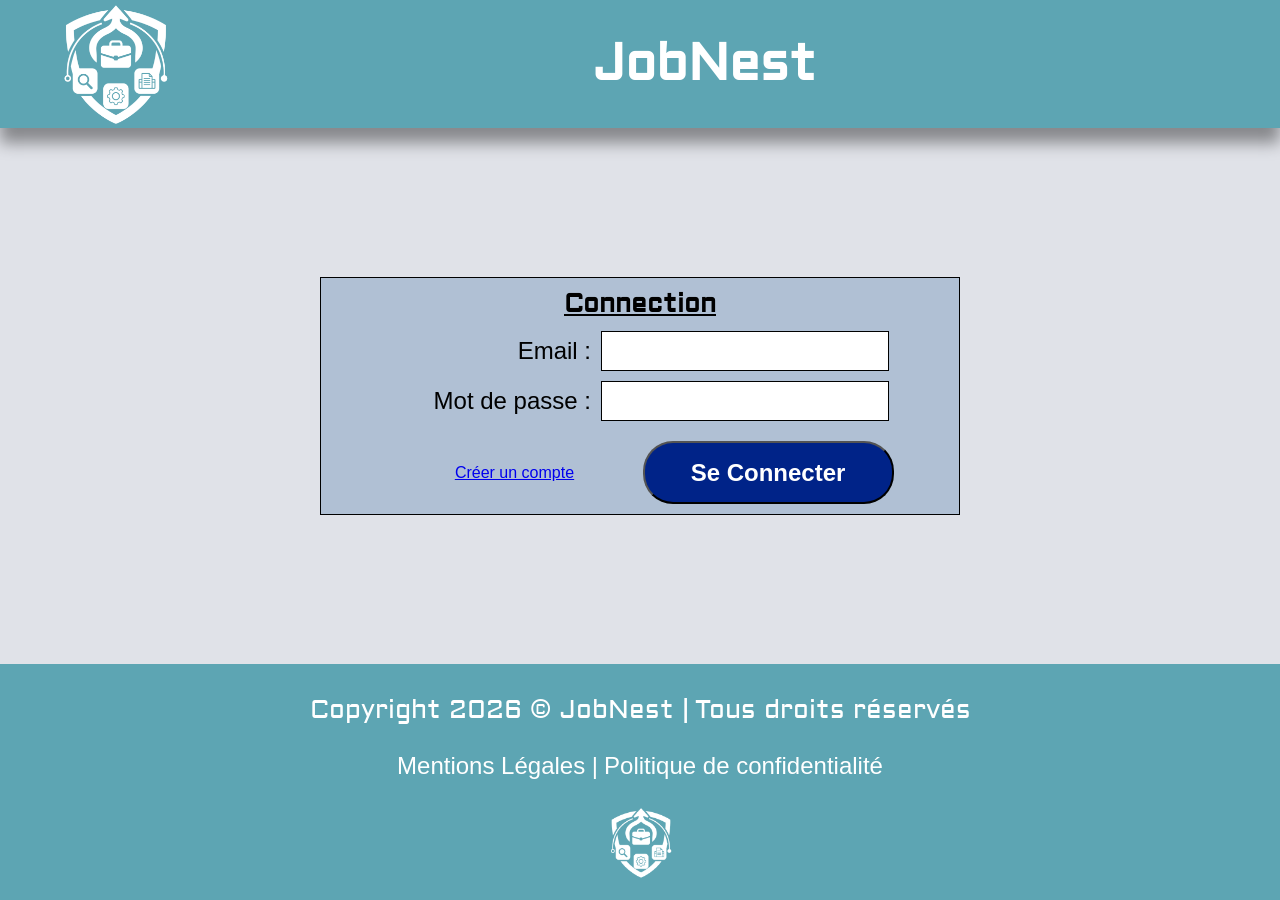
<file: index.html>
<!DOCTYPE html>
<html lang="en">
<head>
    <meta charset="UTF-8">
    <meta name="viewport" content="width=device-width, initial-scale=1.0">
    <link rel="stylesheet" href="style/style.css">
    <link rel='stylesheet' href='https://cdn-uicons.flaticon.com/3.0.0/uicons-regular-rounded/css/uicons-regular-rounded.css'>
    <link rel="shortcut icon" href="img/logo_jobnest_link.png">
    <script src="js/login.js" defer></script>
    <title>Login</title>
</head>
<body>
<div class="wrapper">
    <header>
        <img src="img/logo_jobnest.png" alt="Logo" class="logo">
        <h1>JobNest</h1>
        <div class="connectionButton">
            <!-- <div class="menuBurger"><i class="fi fi-rr-menu-burger"></i></div> -->
        </div>
    </header>

    <div class="content">

        <div class="signin">

            <h2>Connection</h2>

            <form method="get" class="loginForm">

                <div class="labelEtInput">
                <label for="email">Email :</label>
                <input type="email" id="email" name="email" required>
                </div>

                <div class="labelEtInput">
                <label for="pass">Mot de passe :</label>
                <input type="password" id="password" name="password" minlength="4" required>
                </div>

                <div class="conditionsAndButtonLogin">
                    <p class="createAccount">
                        <a href="./signin.html">Créer un compte</a>
                    </p>
                    <div class="containerErrorAndButton">
                        <div class="errorSignin">Ce compte n’existe pas.</div>
                        <button type="submit" >Se Connecter</button>
                    </div>
                </div>



            </form>   


        </div>

    </div>


    <footer>
        <p class="copyright"><span>Copyright 2026 &copy; JobNest |</span> <span>Tous droits réservés</span></p>
        <p class="mentions"><span>Mentions Légales |</span> <span>Politique de confidentialité</span></p>
        <img src="img/logo_jobnest.png" alt="Logo" class="logo_footer">
    </footer>
</div><!-- fin de wrapper -->
</body>
</html>
</file>
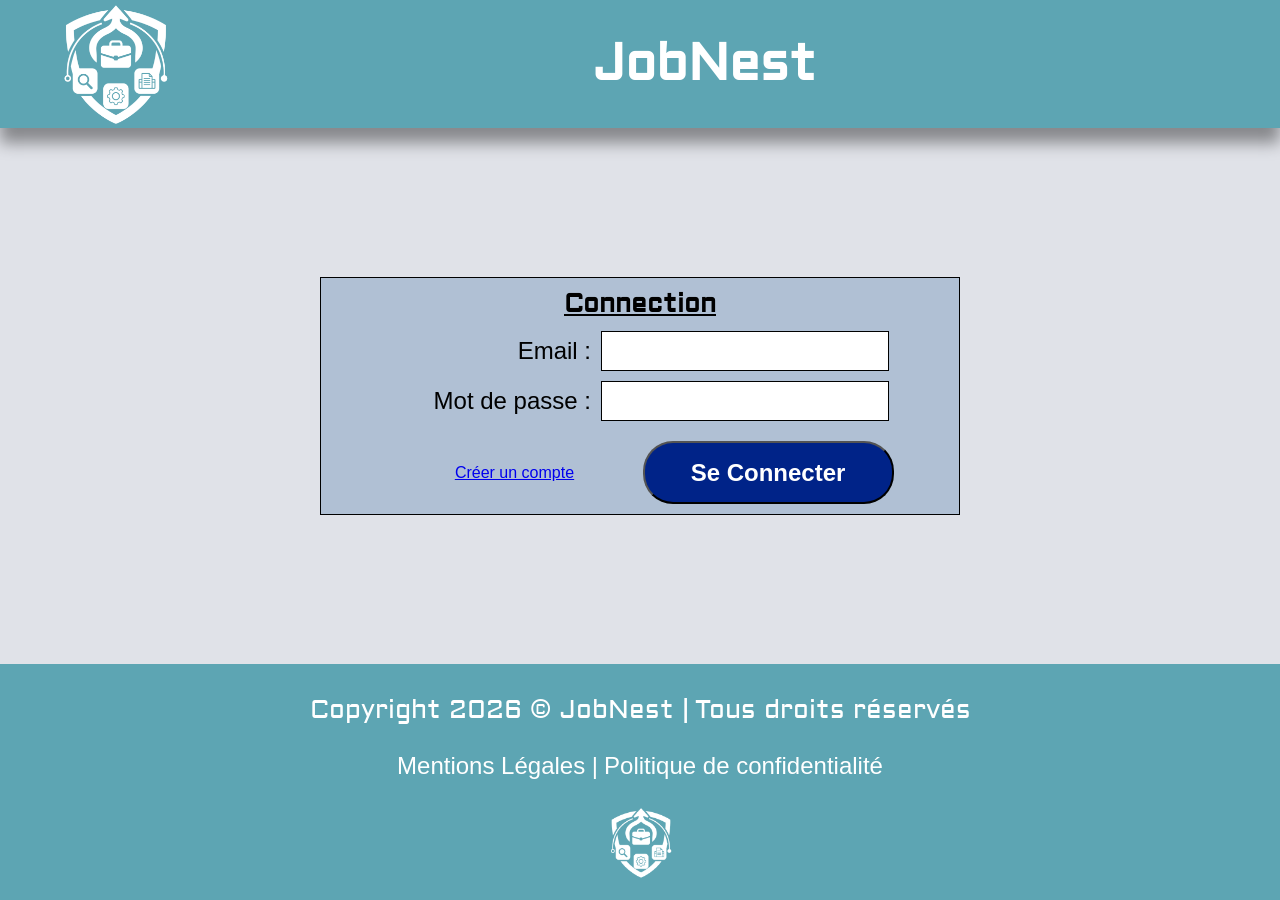
<file: form.html>
<!DOCTYPE html>
<html lang="en">
<head>
    <meta charset="UTF-8">
    <meta name="viewport" content="width=device-width, initial-scale=1.0">
    <link rel="stylesheet" href="style/style.css">
    <link rel='stylesheet' href='https://cdn-uicons.flaticon.com/3.0.0/uicons-regular-rounded/css/uicons-regular-rounded.css'>
    <link rel="shortcut icon" href="img/logo_jobnest_link.png">
    <script src="js/form.js" defer></script>
    <title>JobNest</title>
</head>
<body>
<div class="wrapper">
    <header>
        <img src="img/logo_jobnest.png" alt="Logo" class="logo">
        <h1>JobNest</h1>
        <div class="connectionButton">
            <!-- <div class="menuBurger"><i class="fi fi-rr-menu-burger"></i></div> -->
            <div class="userWelcome">Bienvenue</div>
            <div class="logout"></div>
        </div>
    </header>

    <div class="content">

        <div class="divFormAjout">

            <h2>Formulaire d'ajout</h2>

            <form method="get" class="FormAjout">

                <div class="blockResponssive">

                    <div class="labelEtInputFormAjout">
                        <label for="entreprise_name">Nom entreprise : *</label>
                        <input type="text" id="entreprise_name" name="entreprise_name">
                    </div>

                    <div class="labelEtInputFormAjout">
                        <label for="poste">Poste : *</label>
                        <input type="text" id="poste" name="poste">
                    </div>

                    <div class="labelEtInputFormAjout">
                        <label for="statut">Statut :</label>
                    <select name="statut" id="statut">
                        <option value="1">Candidature envoyée</option>
                        <option value="2">Candidature refusée</option>
                        <option value="3">Candidature acceptée</option>
                        <option value="4">Premier entretien</option>
                        <option value="5">Sans réponse</option>
                    </select>
                    </div>

                </div>


                <div class="blockResponssive">

                    <div class="labelEtInputFormAjout">
                        <label for="date">Date d'envoi :</label>
                        <input type="text" id="date" name="date">
                    </div>

                    <div class="labelEtInputFormAjout">
                        <label for="address">Addresse :</label>
                        <input type="text" id="address" name="address">
                    </div>

                    <div class="labelEtInputFormAjout">
                        <label for="type">Type :</label>
                    <select name="type" id="type">
                        <option value="1">CDI</option>
                        <option value="3">CDD</option>
                        <option value="2">Stage</option>
                        <option value="4">Alternance</option>
                    </select>
                    </div>

                </div>


                <div class="blockResponssive">

                    <div class="labelEtInputFormAjout">
                        <label for="contact">Contact :</label>
                        <input type="text" id="contact" name="contact">
                    </div>

                    <div class="labelEtInputFormAjout">
                        <label for="notes">Notes :</label>
                        <input type="text" id="notes" name="notes">
                    </div>


                    <div class="buttonEtMessage">
                        <p>
                        (*) Ces champs doivent être complétés
                        </p>
                        <div class="containerButtonFormAjout">
                            <button type="submit">Ajouter au tableau</button>
                        </div>

                    </div>
                </div>

            </form>   

            <div class="buttonEtMessageDesktop">
                        <p class="requirement">
                        (*) Ces champs doivent être complétés
                        </p>
                        <div class="errorFormAjout">Tout les champs obligatoires ne sont pas remplis</div>
            </div>

        </div>

        
            <h2 class="titreTableau">SUIVI DES DEMANDES PROFESSIONNELLES</h2>
        

        <div class="selecteurDeTri">
            <p>Trier les demandes par :</p>

            <div class="boiteTriStatus">
                <label for="triStatus">Statut :</label>
                <select name="triStatus">
                    <option value="candidature_envoyee">Candidature envoyée</option>
                    <option value="candidature_refusee">Candidature refusée</option>
                    <option value="candidature_acceptee">Candidature acceptée</option>
                </select>
            </div>

            <div class="boiteTriType">
                <label for="triType">Type :</label>
                <select name="triType">
                    <option value="stage">Demande de Stage</option>
                    <option value="emploi">Demande d'Emploi</option>
                    <option value="alternance">Demande d'Alternance</option>
                </select>
            </div>

        </div>

        <div class="tableau"></div>

        <div class="cardsContainer"></div>




    </div><!-- fin de content -->

    <footer>
        <p class="copyright"><span>Copyright 2026 &copy; JobNest |</span> <span>Tous droits réservés</span></p>
        <p class="mentions"><span>Mentions Légales |</span> <span>Politique de confidentialité</span></p>
        <img src="img/logo_jobnest.png" alt="Logo" class="logo_footer">
    </footer>
</div><!-- fin de wrapper -->
</body>
</html>
</file>
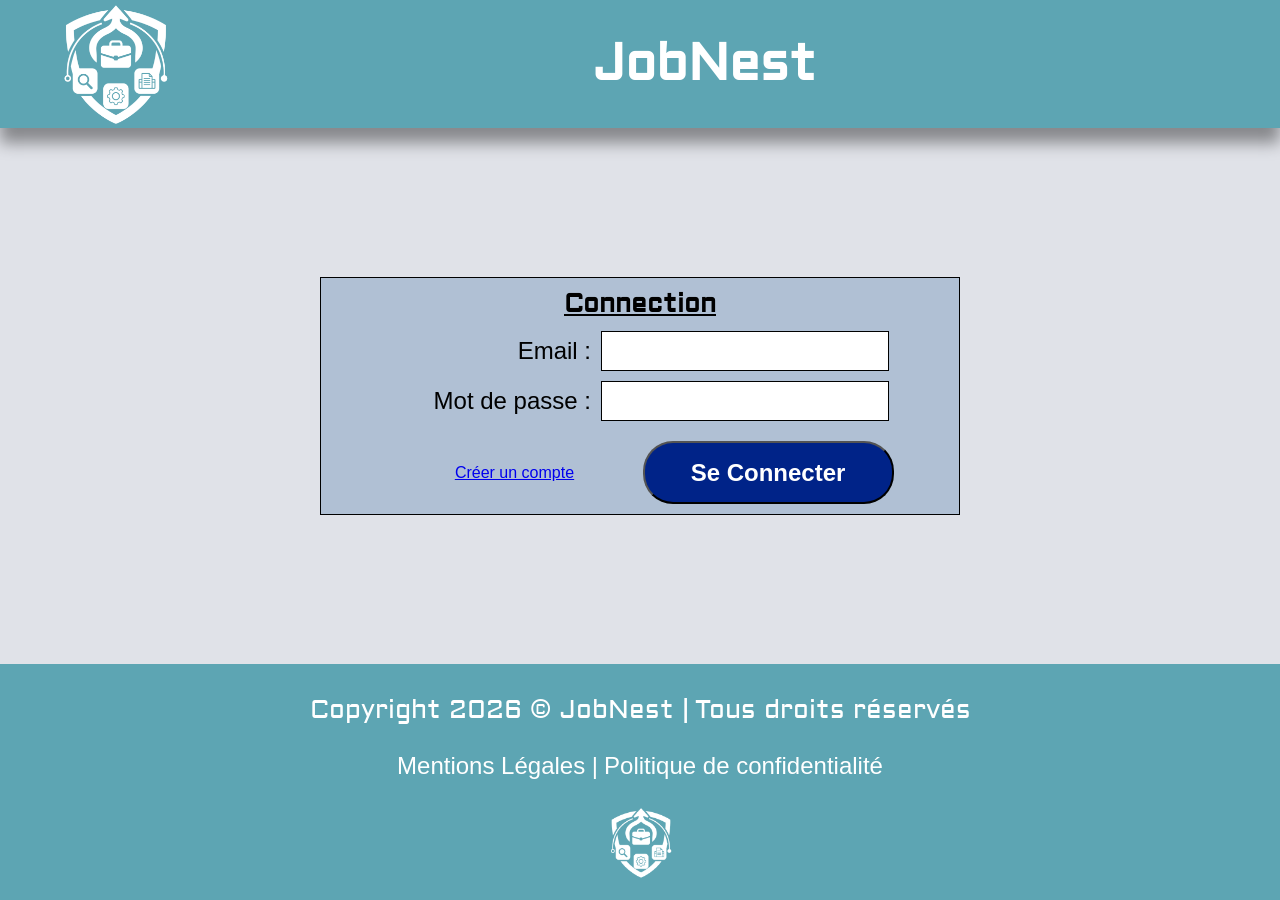
<file: home.html>
<!DOCTYPE html>
<html lang="en">
<head>
    <meta charset="UTF-8">
    <meta name="viewport" content="width=device-width, initial-scale=1.0">
    <link rel="stylesheet" href="style/style.css">
    <link rel='stylesheet' href='https://cdn-uicons.flaticon.com/3.0.0/uicons-regular-rounded/css/uicons-regular-rounded.css'>
    <link rel="shortcut icon" href="img/logo_jobnest_link.png">
    <script src="js/login.js" defer></script>
    <title>Login</title>
</head>
<body>
<div class="wrapper">
    <header>
        <img src="img/logo_jobnest.png" alt="Logo" class="logo">
        <h1>JobNest</h1>
        <div class="connectionButton">
            <div class="menuBurger"><i class="fi fi-rr-menu-burger"></i></div>
        </div>
    </header>

    <div class="content">

        <div class="signin">

            <h2>Connection</h2>

            <form method="get" class="loginForm">

                <div class="labelEtInput">
                <label for="email">Email :</label>
                <input type="email" id="email" name="email" required>
                </div>

                <div class="labelEtInput">
                <label for="pass">Mot de passe :</label>
                <input type="password" id="password" name="password" minlength="4" required>
                </div>

                <div class="conditionsAndButtonLogin">
                    <p class="createAccount">
                        <a href="./signin.html">Créer un compte</a>
                    </p>
                    <div class="containerErrorAndButton">
                        <div class="errorSignin">Ce compte n’existe pas.</div>
                        <button type="submit" >Se Connecter</button>
                    </div>
                </div>



            </form>   


        </div>

    </div>


    <footer>
        <p class="copyright"><span>Copyright 2026 &copy; JobNest |</span> <span>Tous droits réservés</span></p>
        <p class="mentions"><span>Mentions Légales |</span> <span>Politique de confidentialité</span></p>
        <img src="img/logo_jobnest.png" alt="Logo" class="logo_footer">
    </footer>
</div><!-- fin de wrapper -->
</body>
</html>
</file>
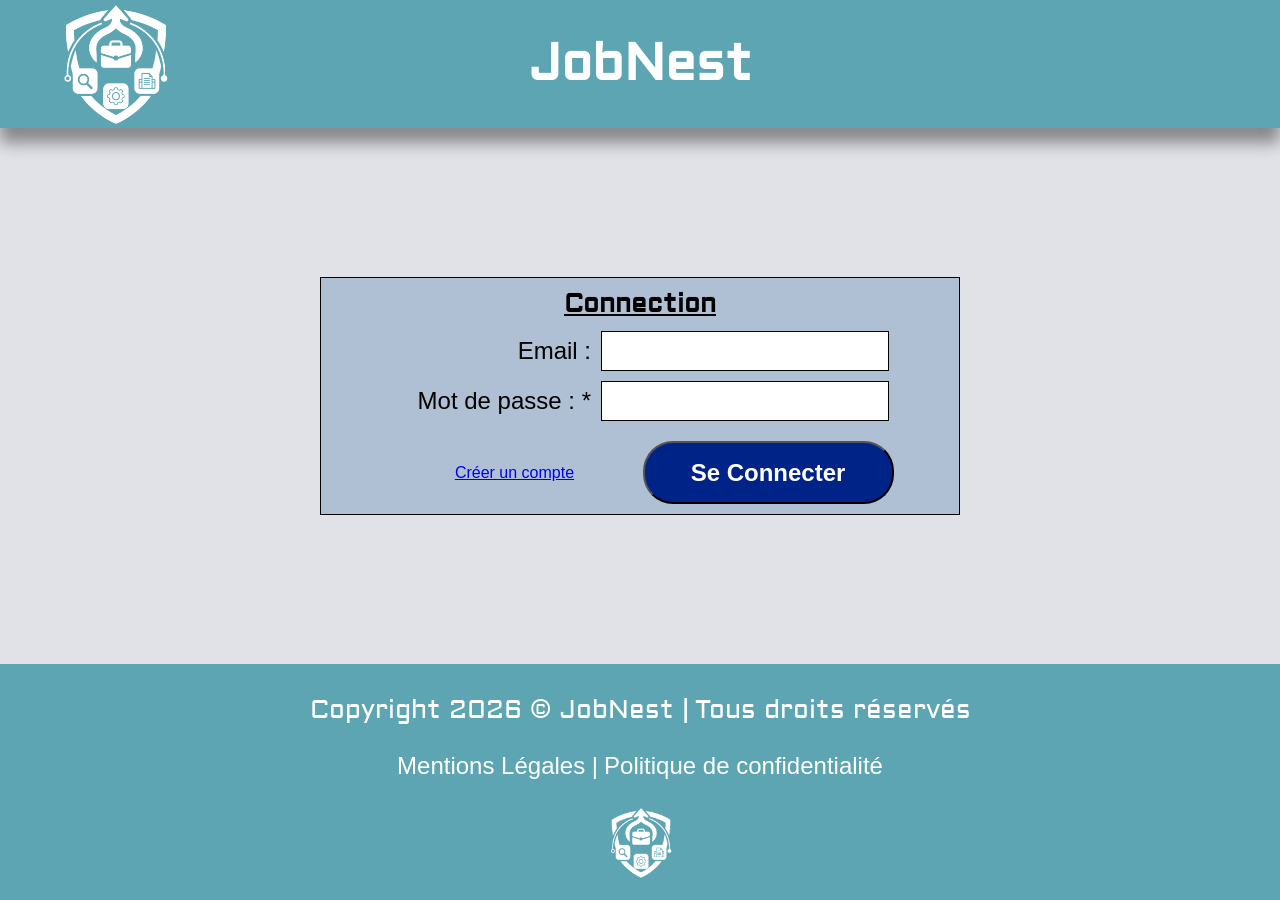
<file: login.html>
<!DOCTYPE html>
<html lang="en">
<head>
    <meta charset="UTF-8">
    <meta name="viewport" content="width=device-width, initial-scale=1.0">
    <link rel="stylesheet" href="style.css">
    <link rel='stylesheet' href='https://cdn-uicons.flaticon.com/3.0.0/uicons-regular-rounded/css/uicons-regular-rounded.css'>
    <title>Login</title>
</head>
<body>
<div class="wrapper">
    <header>
        <img src="logo_jobnest.png" alt="Logo" class="logo">
        <h1>JobNest</h1>
        <div class="connectionButton">
            <div class="menuBurger"><i class="fi fi-rr-menu-burger"></i></div>
        </div>
    </header>

    <div class="content">

        <div class="signin">

            <h2>Connection</h2>

            <form action="" method="post" class="loginForm">

                <div class="labelEtInput">
                <label for="email">Email :</label>
                <input type="email" id="email" name="email" required>
                </div>

                <div class="labelEtInput">
                <label for="password">Mot de passe : *</label>
                <input type="password" id="password" name="password" required>
                </div>

                <div class="conditionsAndButtonLogin">
                    <p class="createAccount">
                        <a href="./signin.html">Créer un compte</a>
                    </p>
                    <div class="containerErrorAndButton">
                        <div class="errorSignin">Ce compte n’existe pas.</div>
                        <button type="submit">Se Connecter</button>
                    </div>
                </div>



            </form>   


        </div>

    </div>


    <footer>
        <p class="copyright"><span>Copyright 2026 &copy; JobNest |</span> <span>Tous droits réservés</span></p>
        <p class="mentions"><span>Mentions Légales |</span> <span>Politique de confidentialité</span></p>
        <img src="logo_jobnest.png" alt="Logo" class="logo_footer">
    </footer>
</div><!-- fin de wrapper -->
</body>
</html>
</file>
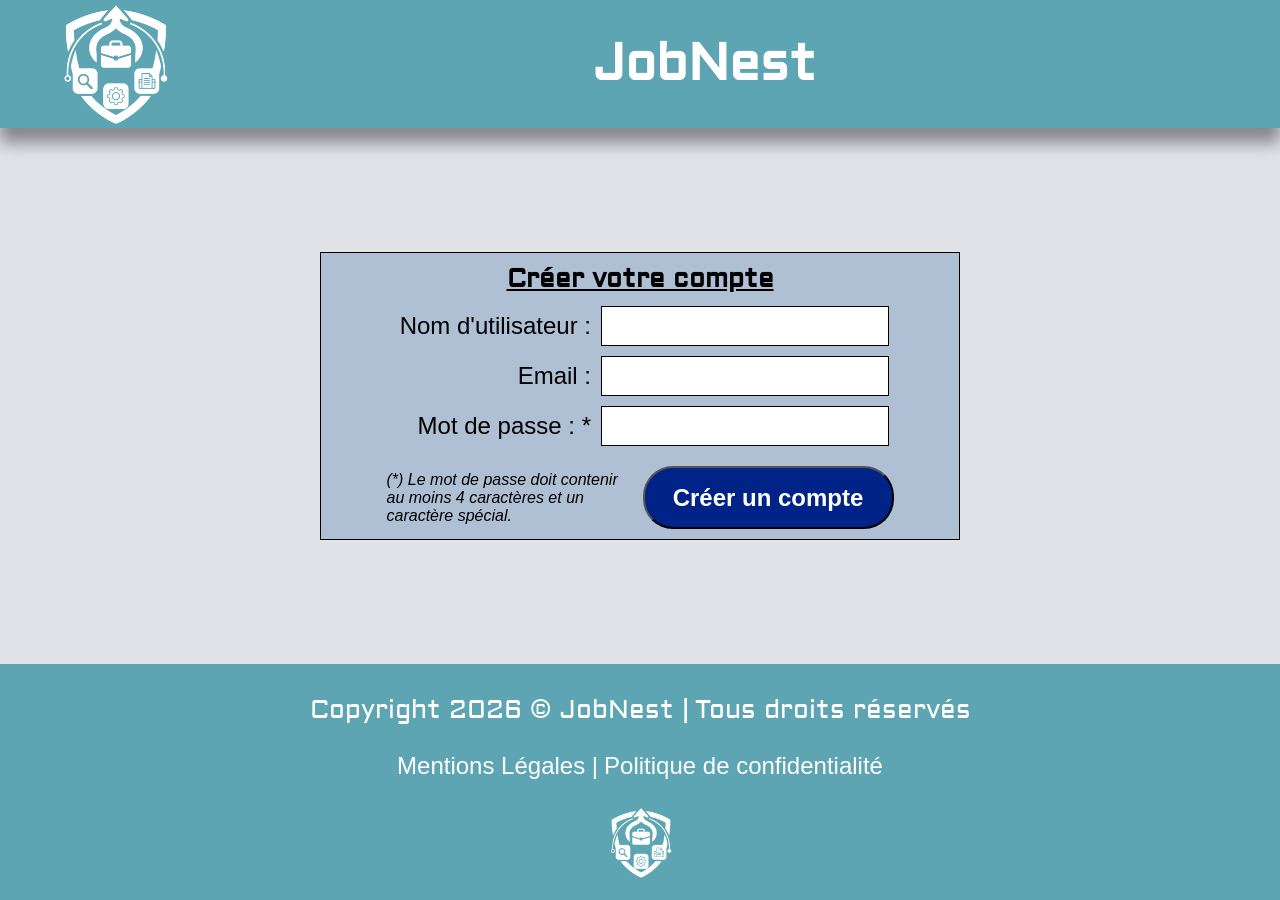
<file: signin.html>
<!DOCTYPE html>
<html lang="en">
<head>
    <meta charset="UTF-8">
    <meta name="viewport" content="width=device-width, initial-scale=1.0">
    <link rel="stylesheet" href="style/style.css">
    <link rel='stylesheet' href='https://cdn-uicons.flaticon.com/3.0.0/uicons-regular-rounded/css/uicons-regular-rounded.css'>
    <link rel="shortcut icon" href="img/logo_jobnest_link.png">
    <script src="js/signin.js" defer></script>
    <title>Signin</title>
</head>
<body>
<div class="wrapper">
    <header>
        <img src="img/logo_jobnest.png" alt="Logo" class="logo">
        <h1>JobNest</h1>
        <div class="connectionButton">
            <!-- <div class="menuBurger"><i class="fi fi-rr-menu-burger"></i></div> -->
        </div>
    </header>

    <div class="content">

        <div class="signin">

            <h2>Créer votre compte</h2>

            <form method="get" class="signinForm">
                <div class="labelEtInput">
                <label for="username">Nom d'utilisateur :</label>
                <input type="text" id="username" name="username" required>
                </div>

                <div class="labelEtInput">
                <label for="email">Email :</label>
                <input type="email" id="email" name="email" required>
                </div>

                <div class="labelEtInput">
                <label for="password">Mot de passe : *</label>
                <input type="password" id="password" name="password" required>
                </div>

                <div class="conditionsAndButton">
                    <p class="mdpMessage">
                        (*) Le mot de passe doit contenir au moins 4 caractères et un caractère spécial.
                    </p>
                    <div class="containerErrorAndButton">
                        <div class="errorSignin">Ce compte existe déjà.</div>
                        <button type="submit">Créer un compte</button>
                    </div>
                </div>



            </form>   


        </div>

    </div>


    <footer>
        <p class="copyright"><span>Copyright 2026 &copy; JobNest |</span> <span>Tous droits réservés</span></p>
        <p class="mentions"><span>Mentions Légales |</span> <span>Politique de confidentialité</span></p>
        <img src="img/logo_jobnest.png" alt="Logo" class="logo_footer">
    </footer>
</div><!-- fin de wrapper -->
</body>
</html>
</file>
<file: style/style.css>
* {
    margin: 0;
    padding: 0;
    box-sizing: inherit;
}

html {
    scroll-behavior: smooth;
    box-sizing: border-box;
    height: 100%;
}

body {
    width: 100%;
    height: 100%;
    background-color: #E0E2E8;
    font-family: sans-serif;
}

.wrapper {
  min-height: 100%;
  display: grid;
  grid-template-rows: auto 1fr auto;
}

header {
    background-color: #5DA5B3;
    width: 100%;
    display: flex;
    justify-content: space-between;
    align-items: center;
    box-shadow: 0px 15px 15px rgba(0, 0, 0, 0.4);
    
}

@font-face {
    src: url(../font/Aldrich-Regular.ttf);
    font-family: Aldrich;
}

h1 {
    font-family: Aldrich;
    font-size: clamp(32px, 4vw, 64px);
    color: white;
}

.logo {
    width: clamp(60px, 10vw, 150px);
    height: clamp(60px, 10vw, 150px);
    margin-left: clamp(10px, 4vw, 60px);
}

.connectionButton {
    margin-right: clamp(10px, 4vw, 60px);
    display: flex;
    justify-content: center;
    align-items: center;
}

.logout {
    background-image: url("../img/logout.png");
    background-size: 32px;
    width: 32px;
    height: 32px;
    cursor: pointer;
}

.logout:hover {
    background-image: url("../img/logout_hover.png");
}

.menuBurger {
    background-image: url('./fi-rr-menu-burger.svg');
    height: 32px;
    color: #fff;
    font-size: 32px;
}

@media screen and (min-width: 769px) {
    .menuBurger {
        display: none;
    }  



}

.userWelcome {
    font-size: clamp(16px, 2vw, 24px);
    color: white;
    padding-right: 20px;
}

@media screen and (max-width: 769px) {

.userWelcome {
    display: none;
}

}

.content {
    width: 100%;
    display: flex;
    justify-content: center;
    align-items: center;
    flex-direction: column;
    /* box-shadow: 0px 15px 15px rgba(0, 0, 0, 0.4); */
}

/* fin de header */













/* debut de signin */

.signin {
    background-color: #B0C0D4;
    border: 1px solid black;
    display: flex;
    justify-content: center;
    align-items: center;
    flex-direction: column;
    width: clamp(360px, 50%, 670px);
    font-size: 24px;
    margin: 30px;
}

.signin h2 {
    font-family: Aldrich;
    font-size: clamp(24px, 2vw, 40px);
    text-decoration: underline;
    color: black;
    margin: 10px 20px 0px 20px;
}

.signinForm .loginForm{
    font-family: sans-serif;
    margin: 10px 0px 10px 0px;
    width: 100%;
    display:flex;
    justify-content: center;
    align-items: center;
    flex-direction: column;
    padding: 0px 10px 0px 10px;
}

.labelEtInput {
    margin: 10px 0px 10px 0px;
    width: 100%;
    display:flex;
    justify-content: center;
    align-items: center;
    flex-direction: row;
}

.labelEtInput label, .labelEtInput input {
    display: flex;
}

.labelEtInput label {
    width: 200px;
    margin-right: 10px;
    margin-bottom: 0px;
    justify-content: flex-end;
    align-items: center;
}

.labelEtInput input {
    width: 288px;
    height: 40px;
    border: 1px solid black;
}

input {
    font-size: 20px;
    padding-left: 20px;
}

@media screen and (max-width: 1025px) {

    .labelEtInput label {
        justify-content: flex-start;   
        width: 288px;
        margin-right: 0px;
        margin-bottom: 10px;
    }

    .labelEtInput {
        display: flex;
        flex-direction: column;
    }
}

.conditionsAndButton {
    width: 100%;
    display:flex;
    justify-content: center;
    align-items: center;
    flex-direction: row;
}

.mdpMessage{
    width: 256px;
    font-style: italic;
    font-size: 16px;
    padding: 10px 20px 10px 0px;
}

@media screen and (max-width: 1025px) {

    .conditionsAndButton {
        flex-direction: column;
    }

    .mdpMessage {
        padding: 10px 0px 5px 0px;
    }

}

.errorSignin {
    display: none;
    color: #E03D3D;
    font-size: 16px;
    font-style: italic;
    font-weight: bold;
    border: 2px solid #E03D3D;
    text-align: center;
    /* width: 190px; */
    margin: 10px 0px 10px 0px;
}

.signinForm button, .loginForm button {
    margin: 10px 0px 10px 0px;
    width: 251px;
    height: 63px;
    border-radius: 30px;
    background-color: #002388;
    color: white;
    font-size: 24px;
    font-weight: bold;
}

.containerErrorAndButton {
    display: flex;
    justify-content: center;
    align-items: center;
    flex-direction: column;
}

/* fin de signin */






/* login */
.createAccount {
    text-decoration:underline;
    width: 256px;
    font-size: 16px;
    padding: 15px 20px 15px 20px;
    text-align: center;
    /* border: 1px solid red; */
}

.conditionsAndButtonLogin {
    width: 100%;
    display:flex;
    justify-content: center;
    align-items: center;
    flex-direction: row;
}

@media screen and (max-width: 1025px) {

    .conditionsAndButtonLogin {
        flex-direction: column-reverse;
    }
}

/* fin de login */











/* debut de form d'ajout */

.divFormAjout {
    background-color: #B0C0D4;
    border: 1px solid black;
    display: flex;
    justify-content: center;
    align-items: center;
    flex-direction: column;
    font-size: 24px;
    padding: 10px;
    margin: 30px 0px 50px 0px;
}

.divFormAjout h2 {
    font-family: Aldrich;
    font-size: clamp(24px, 2vw, 40px);
    text-decoration: underline;
    color: black;
    margin: 10px 20px 20px 20px;
}

.FormAjout {
    display: flex;
    justify-content: center;
    align-items: center;
    flex-direction: row;
}

.labelEtInputFormAjout {
    margin: 0px 0px 25px 0px;
    width: 100%;
    display:flex;
    justify-content: center;
    align-items: center;
    flex-direction: row;
}

.labelEtInputFormAjout label, .labelEtInputFormAjout input {
     display: flex;
}

.labelEtInputFormAjout label {
    width: 200px;
    margin-right: 10px;
    margin-bottom: 0px;
    justify-content: flex-end;
    align-items: center;
}

.labelEtInputFormAjout input {
    width: 288px;
    height: 40px;
    border: 1px solid black;
}

.labelEtInputFormAjout select {
    width: 288px;
    height: 40px;
    border: 1px solid black;
}

select {
    font-size: 20px;
    padding-left: 20px;
}

.containerButtonFormAjout {
    display: flex;
    justify-content: center;
    align-items: center;
    flex-direction: column;
}

.containerButtonFormAjout button {
    width: 251px;
    height: 63px;
    border-radius: 30px;
    background-color: #002388;
    color: white;
    font-size: 24px;
    font-weight: bold;
} 

@media screen and (max-width: 1025px) {

    .labelEtInputFormAjout label {
        justify-content: flex-start;   
        width: 288px;
        margin-right: 0px;
        margin-bottom: 10px;
    }

    .labelEtInputFormAjout {
        display: flex;
        flex-direction: column;
    }
}


.buttonEtMessage p {
    display: none;
    font-style: italic;
    font-size: 16px;
    padding: 0px 0px 20px 0px;
    width: 100%;
}

@media screen and (max-width: 1620px) {

    .FormAjout {
        flex-direction: column;
    }

    .buttonEtMessage {
    margin: 10px 0px 10px 0px;
    width: 100%;
    font-size: 16px;
    display:flex;
    justify-content: center;
    align-items: center;
    flex-direction: column;
    }

    .buttonEtMessage p {
        display: inline-block;
        text-align: center;
        width: 100%;
    }

}

.requirement {
    font-size: 16px;
    font-style: italic;
    text-align: center;
    width: 50%;
    margin: 10px 0px 10px 0px;
}

.errorFormAjout {
    display: none;
    color: #E03D3D;
    font-size: 16px;
    font-style: italic;
    font-weight: bold;
    border: 2px solid #E03D3D;
    text-align: center;
    margin: 10px 0px 10px 0px;
    width: 400px;
}

@media screen and (max-width: 1620px) {

    .labelEtInputFormAjout p {
    display: inline-block;
    }

    .requirement {
     display: none;
    }

    .errorFormAjout {
        width: 400px;
    }

}


@media screen and (max-width: 1025px) {
    .errorFormAjout {
        width: 288px;
    }
}

.buttonEtMessageDesktop {
display: flex;
justify-content: center;
align-items: center;
flex-direction: row;
width: 100%;
}


/* fin de form d'ajout */











/* debut form de tri */

.titreTableau {
    display: block;
    font-family: Aldrich;
    font-size: clamp(28px, 2vw, 40px);
    text-decoration: underline;
    color: black;
    text-align: center;
}




.selecteurDeTri {
    border-radius: 30px;
    background-color: #002388;
    color: white;
    margin: 50px 0px 50px 0px;
    padding: 20px;
    display: flex;
    flex-direction: row;
    justify-content: space-between;
    align-items: center;
    width: 90%;
}

.selecteurDeTri p {
    font-size: 24px;
    font-weight: bold;
    margin-bottom: 0px;
    padding-left: 5%;
}

.boiteTriStatus, .boiteTriType {
    display: flex;
    flex-direction: row;
}

.boiteTriType {
    margin-right: 5%;
}

.boiteTriStatus label, .boiteTriType label {
    display: flex;
    font-size: 20px;
    align-items: center;
    margin: 0px 15px 0px 0px;
    white-space: nowrap;
}

.boiteTriStatus select, .boiteTriType select {
    width: 288px;
    height: 40px;
    border: 1px solid black;
}

@media screen and (max-width: 1025px) {

    .boiteTriStatus, .boiteTriType {
        flex-direction: column;
    }

    .boiteTriStatus select, .boiteTriType select {
        margin: 5px 0px 20px 0px;
    }

}

@media screen and (max-width: 1620px) {

    /* .titreTableau {
        display: block;
    } */

    .selecteurDeTri {
        align-items: flex-end;
        width: auto;
    }   

    .selecteurDeTri p {
        width: 100%;
        text-align: center;
        padding-bottom: 10px;
        padding-left: 0px;
    }

    .boiteTriStatus label, .boiteTriType label {
        align-items: center;
        margin: 14px 15px 0px 0px;
    }

    .selecteurDeTri {
        display: flex;
        flex-direction: column;
    }

    .boiteTriStatus select, .boiteTriType select {
    margin: 5px 0px 5px 0px;
    }

    .boiteTriType {
        margin-right: 0px;
        justify-content: flex-end;
    }

}

/* fin form de tri */








/* debut tableau */
@media screen and (max-width: 1620px) {

    .tableau {
        display: none;
    }

}

.tableau table {
    width: 100%;
    border-collapse: collapse;
    margin-bottom: 40px;
}

.tableau th, td {
    border: 1px solid black;
    padding: 8px;
    text-align: center;
    font-size: 20px;
}

.tableau th {
    background-color: #5DA5B3;
    color: white;
    font-weight: bold;
}

.buttonContainerTable {
    /* display: flex;
    justify-content: center;
    align-items: center;
    width: 100%; */
    /* margin: 20px 0px 10px 0px; */
}

.buttonContainerTable button {
    width: 200px;
    height: 50px;
    border-radius: 30px;
    background-color: #E0E2E8;
    border: none;
    color: #880000;
    font-family: Aldrich;
    font-size: 20px;
    cursor: pointer;
}

.buttonContainerTable button:hover {
    background-color: #880000;
    border: 2px solid #880000;
    color: white;
}

.noJob {
    display: block;
    font-family: Aldrich;
    font-size: clamp(28px, 2vw, 40px);
    text-decoration: underline;
    color: black;
    text-align: center;
    margin: 0px 20px 50px 20px;
}

/* fin tableau */




/* debut de card */
@media screen and (min-width: 1620px) {
    .cardsContainer {
        display: none;
    }   
}

@media  screen and (max-width: 1620px) {
    .cardsContainer {
        display: block;
    }
}

.cardsContainer {
    width: 100%;
    margin: 50px 0px 50px 0px;
}

.cards {
    display: flex;
    justify-content: center;
    align-items: center;
    flex-direction: row;
    flex-wrap: wrap;
}

.card {
    display: flex;
    justify-content: flex-start;
    align-items: flex-start;
    flex-direction: column;
    width: 340px;
    margin: 0px 30px 60px 30px;
    /* padding: 20px; */
    border-radius: 0px 0px 30px 30px;
    background-color: #B0C0D4;
    color: black;
}

@media screen and (max-width: 500px) {
    .card {
        margin: 0px 0px 60px 0px;
    }
}

.cardHeader {
    display: flex;
    justify-content: space-between;
    align-items: center;
    flex-direction: row;
    width: 100%;
    height: 95px;
    background-color: #5DA5B3;
    margin-bottom: 15px;
    color: white;
}

.cardHeader h2 {
    font-family: Aldrich;
    font-size: 24px;
}

.cardHeader p {
    font-size: 18px;
    margin-right: 10px;
}

.card p span {
    display: inline-block;
    margin: 5px 20px 5px 20px;
    width: 100%;
    font-weight: bold;
    text-align: right;
    width: 130px;
}

.buttonContainer {
    display: flex;
    justify-content: center;
    align-items: center;
    width: 100%;
    margin: 20px 0px 10px 0px;
}

.buttonContainer button {
    width: 200px;
    height: 50px;
    border-radius: 30px;
    background-color: #B0C0D4;
    border: 2px solid #E0E2E8;
    color: #880000;
    font-family: Aldrich;
    font-size: 20px;
    cursor: pointer;
}

.buttonContainer button:hover {
    background-color: #880000;
    border: 2px solid #880000;
    color: white;
}

/* fin de card */





/* début de footer */

footer {
    background-color: #5DA5B3;
    width: 100%;
    display: flex;
    justify-content: center;
    align-items: center;
    flex-direction: column;
}

.copyright {
    font-family: Aldrich;
    font-size: clamp(24px, 2vw, 32px);
    color: white;
    margin: 30px 0px 10px 0px;
    width: 100%;
    display:flex;
    justify-content: center;
    align-items: center;
    flex-wrap: wrap;
}

.copyright span {
    white-space: nowrap;
    display: flex; 
    padding: 0px 3px 0px 3px;
}

.mentions {
    font-family: sans-serif;
    font-size: clamp(20px, 2vw, 24px);
    color: white;
    margin: 15px 0px 15px 0px;
    width: 100%;
    display:flex;
    justify-content: center;
    align-items: center;
    flex-wrap: wrap;
    padding: 0px 10px 0px 10px;
}

.mentions span {
    white-space: nowrap;
    display:flex; 
    padding: 0px 3px 0px 3px;
}


.logo_footer {
    width: 75px;
    height: 75px;
    margin: 10px 0px 20px 0px;
}
</file>
<file: style.css>
* {
    margin: 0;
    padding: 0;
    box-sizing: inherit;
}

html {
    scroll-behavior: smooth;
    box-sizing: border-box;
    height: 100%;
}

body {
    width: 100%;
    height: 100%;
    background-color: #E0E2E8;
    font-family: sans-serif;
}

.wrapper {
  min-height: 100%;
  display: grid;
  grid-template-rows: auto 1fr auto;
}

header {
    background-color: #5DA5B3;
    width: 100%;
    display: flex;
    justify-content: space-between;
    align-items: center;
    box-shadow: 0px 15px 15px rgba(0, 0, 0, 0.4);
    
}

@font-face {
    src: url(./Aldrich-Regular.ttf);
    font-family: Aldrich;
}

h1 {
    font-family: Aldrich;
    font-size: clamp(32px, 4vw, 64px);
    color: white;
}

.logo {
    width: clamp(60px, 10vw, 150px);
    height: clamp(60px, 10vw, 150px);
    margin-left: clamp(10px, 4vw, 60px);
}

.connectionButton {
    width: clamp(50px, 10vw, 200px);
    margin-right: clamp(10px, 4vw, 60px);
    display: flex;
    justify-content: center;
    align-items: center;
}

.menuBurger {
    background-image: url('./fi-rr-menu-burger.svg');
    height: 32px;
    color: #fff;
    font-size: 32px;
}

@media screen and (min-width: 769px) {
    .menuBurger {
        display: none;
    }  
}

.content {
    width: 100%;
    display: flex;
    justify-content: center;
    align-items: center;
    flex-direction: column;
    /* box-shadow: 0px 15px 15px rgba(0, 0, 0, 0.4); */
}

/* fin de header */













/* debut de signin */

.signin {
    background-color: #B0C0D4;
    border: 1px solid black;
    display: flex;
    justify-content: center;
    align-items: center;
    flex-direction: column;
    width: clamp(360px, 50%, 670px);
    font-size: 24px;
    margin: 30px;
}

.signin h2 {
    font-family: Aldrich;
    font-size: clamp(24px, 2vw, 40px);
    text-decoration: underline;
    color: black;
    margin: 10px 20px 0px 20px;
}

.signinForm .loginForm{
    font-family: sans-serif;
    margin: 10px 0px 10px 0px;
    width: 100%;
    display:flex;
    justify-content: center;
    align-items: center;
    flex-direction: column;
    padding: 0px 10px 0px 10px;
}

.labelEtInput {
    margin: 10px 0px 10px 0px;
    width: 100%;
    display:flex;
    justify-content: center;
    align-items: center;
    flex-direction: row;
}

.labelEtInput label, .labelEtInput input {
    display: flex;
}

.labelEtInput label {
    width: 200px;
    margin-right: 10px;
    margin-bottom: 0px;
    justify-content: flex-end;
    align-items: center;
}

.labelEtInput input {
    width: 288px;
    height: 40px;
    border: 1px solid black;
}

input {
    font-size: 20px;
    padding-left: 20px;
}

@media screen and (max-width: 1025px) {

    .labelEtInput label {
        justify-content: flex-start;   
        width: 288px;
        margin-right: 0px;
        margin-bottom: 10px;
    }

    .labelEtInput {
        display: flex;
        flex-direction: column;
    }
}

.conditionsAndButton {
    width: 100%;
    display:flex;
    justify-content: center;
    align-items: center;
    flex-direction: row;
}

.mdpMessage{
    width: 256px;
    font-style: italic;
    font-size: 16px;
    padding: 10px 20px 10px 0px;
}

@media screen and (max-width: 1025px) {

    .conditionsAndButton {
        flex-direction: column;
    }

    .mdpMessage {
        padding: 10px 0px 5px 0px;
    }

}

.errorSignin {
    display: none;
    color: #E03D3D;
    font-size: 16px;
    font-style: italic;
    font-weight: bold;
    border: 2px solid #E03D3D;
    text-align: center;
    width: 190px;
    margin: 10px 0px 10px 0px;
}

.signinForm button, .loginForm button {
    margin: 10px 0px 10px 0px;
    width: 251px;
    height: 63px;
    border-radius: 30px;
    background-color: #002388;
    color: white;
    font-size: 24px;
    font-weight: bold;
}

.containerErrorAndButton {
    display: flex;
    justify-content: center;
    align-items: center;
    flex-direction: column;
}

/* fin de signin */






/* login */
.createAccount {
    text-decoration:underline;
    width: 256px;
    font-size: 16px;
    padding: 15px 20px 15px 20px;
    text-align: center;
    /* border: 1px solid red; */
}

.conditionsAndButtonLogin {
    width: 100%;
    display:flex;
    justify-content: center;
    align-items: center;
    flex-direction: row;
}

@media screen and (max-width: 1025px) {

    .conditionsAndButtonLogin {
        flex-direction: column-reverse;
    }
}

/* fin de login */











/* debut de form d'ajout */

.divFormAjout {
    background-color: #B0C0D4;
    border: 1px solid black;
    display: flex;
    justify-content: center;
    align-items: center;
    flex-direction: column;
    font-size: 24px;
    padding: 10px;
    margin: 30px 30px 50px 30px;
}

.divFormAjout h2 {
    font-family: Aldrich;
    font-size: clamp(24px, 2vw, 40px);
    text-decoration: underline;
    color: black;
    margin: 10px 20px 20px 20px;
}

.FormAjout {
    display: flex;
    justify-content: center;
    align-items: center;
    flex-direction: row;
}

.labelEtInputFormAjout {
    margin: 0px 0px 25px 0px;
    width: 100%;
    display:flex;
    justify-content: center;
    align-items: center;
    flex-direction: row;
}

.labelEtInputFormAjout label, .labelEtInputFormAjout input {
     display: flex;
}

.labelEtInputFormAjout label {
    width: 200px;
    margin-right: 10px;
    margin-bottom: 0px;
    justify-content: flex-end;
    align-items: center;
}

.labelEtInputFormAjout input {
    width: 288px;
    height: 40px;
    border: 1px solid black;
}

.labelEtInputFormAjout select {
    width: 288px;
    height: 40px;
    border: 1px solid black;
}

select {
    font-size: 20px;
    padding-left: 20px;
}

.containerButtonFormAjout {
    display: flex;
    justify-content: center;
    align-items: center;
    flex-direction: column;
}

.containerButtonFormAjout button {
    width: 251px;
    height: 63px;
    border-radius: 30px;
    background-color: #002388;
    color: white;
    font-size: 24px;
    font-weight: bold;
} 

@media screen and (max-width: 1025px) {

    .labelEtInputFormAjout label {
        justify-content: flex-start;   
        width: 288px;
        margin-right: 0px;
        margin-bottom: 10px;
    }

    .labelEtInputFormAjout {
        display: flex;
        flex-direction: column;
    }
}


.buttonEtMessage p {
    display: none;
    font-style: italic;
    font-size: 16px;
    padding: 0px 0px 20px 0px;
    width: 100%;
}

@media screen and (max-width: 1620px) {

    .FormAjout {
        flex-direction: column;
    }

    .buttonEtMessage {
    margin: 10px 0px 10px 0px;
    width: 100%;
    font-size: 16px;
    display:flex;
    justify-content: center;
    align-items: center;
    flex-direction: column;
    }

    .buttonEtMessage p {
        display: inline-block;
        text-align: center;
        width: 100%;
    }

}

.requirement {
    font-size: 16px;
    font-style: italic;
    text-align: center;
    width: 50%;
    margin: 10px 0px 10px 0px;
}

.errorFormAjout {
    display: none;
    color: #E03D3D;
    font-size: 16px;
    font-style: italic;
    font-weight: bold;
    border: 2px solid #E03D3D;
    text-align: center;
    margin: 10px 0px 10px 0px;
    width: 400px;
}

@media screen and (max-width: 1620px) {

    .labelEtInputFormAjout p {
    display: inline-block;
    }

    .requirement {
     display: none;
    }

    .errorFormAjout {
        width: 400px;
    }

}


@media screen and (max-width: 1025px) {
    .errorFormAjout {
        width: 288px;
    }
}

.buttonEtMessageDesktop {
display: flex;
justify-content: center;
align-items: center;
flex-direction: row;
width: 100%;
}


/* fin de form d'ajout */











/* debut form de tri */

.titreTableau {
    display: none;
    font-family: Aldrich;
    font-size: clamp(28px, 2vw, 40px);
    text-decoration: underline;
    color: black;
    text-align: center;
}




.selecteurDeTri {
    border-radius: 30px;
    background-color: #002388;
    color: white;
    margin: 50px 20px 50px 20px;
    padding: 20px;
    display: flex;
    flex-direction: row;
    justify-content: space-between;
    align-items: center;
    width: 90%;
}

.selecteurDeTri p {
    font-size: 24px;
    font-weight: bold;
    margin-bottom: 0px;
    padding-left: 5%;
}

.boiteTriStatus, .boiteTriType {
    display: flex;
    flex-direction: row;
}

.boiteTriType {
    margin-right: 5%;
}

.boiteTriStatus label, .boiteTriType label {
    display: flex;
    font-size: 20px;
    align-items: center;
    margin: 0px 15px 0px 0px;
    white-space: nowrap;
}

.boiteTriStatus select, .boiteTriType select {
    width: 288px;
    height: 40px;
    border: 1px solid black;
}

@media screen and (max-width: 1025px) {

    .boiteTriStatus, .boiteTriType {
        flex-direction: column;
    }

    .boiteTriStatus select, .boiteTriType select {
        margin: 5px 0px 20px 0px;
    }

}

@media screen and (max-width: 1620px) {

    .titreTableau {
        display: block;
    }

    .selecteurDeTri {
        align-items: flex-end;
        width: auto;
    }   

    .selecteurDeTri p {
        width: 100%;
        text-align: center;
        padding-bottom: 10px;
        padding-left: 0px;
    }

    .boiteTriStatus label, .boiteTriType label {
        align-items: center;
        margin: 14px 15px 0px 0px;
    }

    .selecteurDeTri {
        display: flex;
        flex-direction: column;
    }

    .boiteTriStatus select, .boiteTriType select {
    margin: 5px 0px 5px 0px;
    }

    .boiteTriType {
        margin-right: 0px;
        justify-content: flex-end;
    }

}







/* fin form de tri */








/* début de footer */

footer {
    background-color: #5DA5B3;
    width: 100%;
    display: flex;
    justify-content: center;
    align-items: center;
    flex-direction: column;
}

.copyright {
    font-family: Aldrich;
    font-size: clamp(24px, 2vw, 32px);
    color: white;
    margin: 30px 0px 10px 0px;
    width: 100%;
    display:flex;
    justify-content: center;
    align-items: center;
    flex-wrap: wrap;
}

.copyright span {
    white-space: nowrap;
    display: flex; 
    padding: 0px 3px 0px 3px;
}

.mentions {
    font-family: sans-serif;
    font-size: clamp(20px, 2vw, 24px);
    color: white;
    margin: 15px 0px 15px 0px;
    width: 100%;
    display:flex;
    justify-content: center;
    align-items: center;
    flex-wrap: wrap;
    padding: 0px 10px 0px 10px;
}

.mentions span {
    white-space: nowrap;
    display:flex; 
    padding: 0px 3px 0px 3px;
}


.logo_footer {
    width: 75px;
    height: 75px;
    margin: 10px 0px 20px 0px;
}
</file>
